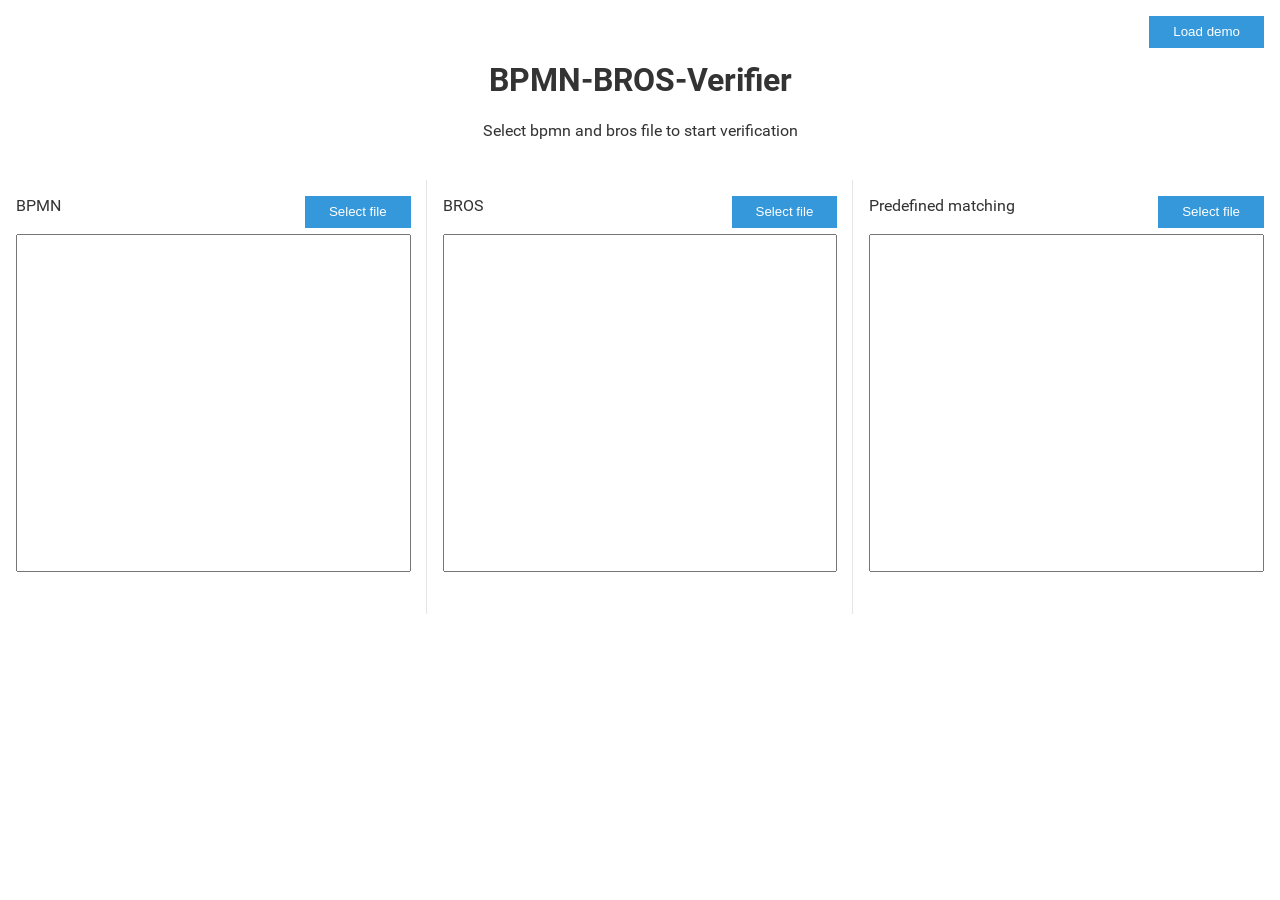
<file: index.html>
<!DOCTYPE html>
<html lang="de">
<head>
    <meta charset="UTF-8"/>
    <meta name="viewport"
          content="width=device-width, initial-scale=1.0, maximum-scale=1.0, minimum-scale=1.0, user-scalable=no">

    <link rel='stylesheet' href='public/external/roboto.css' type='text/css'/>
    <link rel="stylesheet" href="public/external/material-icons.css" type='text/css'/>
    <link rel="stylesheet" href="public/external/font-awesome.css" type='text/css'/>
    <link rel="stylesheet" href="public/stylesheets/style.css">

    <script src="kotlin.js"></script>
    <script src="kotlinx-serialization-kotlinx-serialization-runtime.js"></script>
    <script src="KObserve.js"></script>
    <script src="bpmn-bros-verifier.js"></script>

    <title>BROS-BPMN-Verifier</title>
</head>
<body>
<noscript>
    <span class="noscript">
        Please enable javascript to use this tool.
    </span>
</noscript>
</body>
</html>
</file>
<file: public/external/roboto.css>
/* latin-ext */
@font-face {
    font-family: 'Roboto';
    font-style: normal;
    font-weight: 300;
    src: local('Roboto Light'), local('Roboto-Light'), url(roboto-300-latin-ext.woff2) format('woff2');
    unicode-range: U+0100-024F, U+1E00-1EFF, U+20A0-20AB, U+20AD-20CF, U+2C60-2C7F, U+A720-A7FF;
}
/* latin */
@font-face {
    font-family: 'Roboto';
    font-style: normal;
    font-weight: 300;
    src: local('Roboto Light'), local('Roboto-Light'), url(roboto-300-latin.woff2) format('woff2');
    unicode-range: U+0000-00FF, U+0131, U+0152-0153, U+02C6, U+02DA, U+02DC, U+2000-206F, U+2074, U+20AC, U+2212, U+2215, U+E0FF, U+EFFD, U+F000;
}
/* latin-ext */
@font-face {
    font-family: 'Roboto';
    font-style: normal;
    font-weight: 400;
    src: local('Roboto'), local('Roboto-Regular'), url(roboto-400-latin-ext.woff2) format('woff2');
    unicode-range: U+0100-024F, U+1E00-1EFF, U+20A0-20AB, U+20AD-20CF, U+2C60-2C7F, U+A720-A7FF;
}
/* latin */
@font-face {
    font-family: 'Roboto';
    font-style: normal;
    font-weight: 400;
    src: local('Roboto'), local('Roboto-Regular'), url(roboto-400-latin.woff2) format('woff2');
    unicode-range: U+0000-00FF, U+0131, U+0152-0153, U+02C6, U+02DA, U+02DC, U+2000-206F, U+2074, U+20AC, U+2212, U+2215, U+E0FF, U+EFFD, U+F000;
}
/* latin-ext */
@font-face {
    font-family: 'Roboto';
    font-style: normal;
    font-weight: 700;
    src: local('Roboto Bold'), local('Roboto-Bold'), url(roboto-700-latin-ext.woff2) format('woff2');
    unicode-range: U+0100-024F, U+1E00-1EFF, U+20A0-20AB, U+20AD-20CF, U+2C60-2C7F, U+A720-A7FF;
}
/* latin */
@font-face {
    font-family: 'Roboto';
    font-style: normal;
    font-weight: 700;
    src: local('Roboto Bold'), local('Roboto-Bold'), url(roboto-700-latin.woff2) format('woff2');
    unicode-range: U+0000-00FF, U+0131, U+0152-0153, U+02C6, U+02DA, U+02DC, U+2000-206F, U+2074, U+20AC, U+2212, U+2215, U+E0FF, U+EFFD, U+F000;
}


/* latin-ext */
@font-face {
    font-family: 'Roboto Condensed';
    font-style: normal;
    font-weight: 400;
    src: local('Roboto Condensed'), local('RobotoCondensed-Regular'), url(roboto-condensed-400-latin-ext.woff2) format('woff2');
    unicode-range: U+0100-024F, U+0259, U+1E00-1EFF, U+2020, U+20A0-20AB, U+20AD-20CF, U+2113, U+2C60-2C7F, U+A720-A7FF;
}
/* latin */
@font-face {
    font-family: 'Roboto Condensed';
    font-style: normal;
    font-weight: 400;
    src: local('Roboto Condensed'), local('RobotoCondensed-Regular'), url(roboto-condensed-400-latin.woff2) format('woff2');
    unicode-range: U+0000-00FF, U+0131, U+0152-0153, U+02BB-02BC, U+02C6, U+02DA, U+02DC, U+2000-206F, U+2074, U+20AC, U+2122, U+2191, U+2193, U+2212, U+2215, U+FEFF, U+FFFD;
}


/* latin-ext */
@font-face {
    font-family: 'Roboto';
    font-style: normal;
    font-weight: 500;
    src: local('Roboto Medium'), local('Roboto-Medium'), url(roboto-500-latin-ext.woff2) format('woff2');
    unicode-range: U+0100-024F, U+0259, U+1E00-1EFF, U+2020, U+20A0-20AB, U+20AD-20CF, U+2113, U+2C60-2C7F, U+A720-A7FF;
}
/* latin */
@font-face {
    font-family: 'Roboto';
    font-style: normal;
    font-weight: 500;
    src: local('Roboto Medium'), local('Roboto-Medium'), url(roboto-500-latin.woff2) format('woff2');
    unicode-range: U+0000-00FF, U+0131, U+0152-0153, U+02BB-02BC, U+02C6, U+02DA, U+02DC, U+2000-206F, U+2074, U+20AC, U+2122, U+2191, U+2193, U+2212, U+2215, U+FEFF, U+FFFD;
}
</file>
<file: public/external/material-icons.css>
/* fallback */
@font-face {
    font-family: 'Material Icons';
    font-style: normal;
    font-weight: 400;
    src: local('Material Icons'), local('MaterialIcons-Regular'), url(material-icons.woff2) format('woff2');
}

.material-icons {
    font-family: 'Material Icons' !important;
    font-weight: normal;
    font-style: normal;
    letter-spacing: normal;
    text-transform: none;
    display: inline-block;
    white-space: nowrap;
    word-wrap: normal;
    direction: ltr;
    -moz-font-feature-settings: 'liga';
    -moz-osx-font-smoothing: grayscale;
    font-feature-settings: 'liga';
    -webkit-font-smoothing: antialiased;
    text-rendering: optimizeLegibility;
}
</file>
<file: public/stylesheets/style.css>
body, html {
  top: 0;
  left: 0;
  width: 100%;
  height: 100%;
  margin: 0;
  padding: 0;
  color: #333;
  background: #f3f3f3;
  font-family: Roboto, Arial, sans-serif;
  overflow-y: scroll;
}

* {
  box-sizing: border-box;
}

.entry-box {
  border-radius: 0.2rem;
  overflow: hidden;
  border: solid 1px rgba(0, 0, 0, 0.4);
  box-shadow: 0 1px 4px rgba(0, 0, 0, 0.3);
  position: relative;
  margin: 0.5rem 0.5rem 1rem;
}
.entry-box.hide {
  display: none;
}

.result-entry {
  background-color: #fff;
  border-top: solid 1px rgba(0, 0, 0, 0.2);
  position: relative;
  padding-top: 0.2rem;
  padding-bottom: 1rem;
}
.result-entry::before {
  position: absolute;
  top: 0;
  left: 0;
  bottom: 0;
  width: 1rem;
  content: "";
  display: block;
}
.result-entry.entry-error::before {
  background-color: #F44336;
}
.result-entry.entry-warn::before {
  background-color: #FFC107;
}
.result-entry.entry-info::before {
  background-color: #2196F3;
}
.result-entry.entry-accept::before {
  background-color: #66BB6A;
}
.result-entry:first-child {
  border-top: none;
}
.result-entry .result-field {
  padding-right: 1rem;
  min-width: 20%;
  flex-grow: 1;
}
.result-entry .result-field.field-1-1 {
  flex-shrink: 0;
  flex-basis: 16rem;
}
.result-entry .result-field.field-1-2 {
  flex-shrink: 0;
  flex-basis: 16rem;
}
.result-entry .result-field.field-1-3 {
  flex-shrink: 10;
  opacity: 0.6;
}
.result-entry .result-field.field-2-1 {
  flex-shrink: 0;
}
.result-entry .box-view {
  display: flex;
  flex-wrap: wrap;
  line-height: 1rem;
  padding-right: 1rem;
  padding-left: 2rem;
}
.result-entry .delete {
  -webkit-user-select: none;
  -moz-user-select: none;
  -ms-user-select: none;
  user-select: none;
  position: absolute;
  right: 0;
  top: 0;
  transition: opacity 0.2s;
  width: 2rem;
  height: 2rem;
  opacity: 0.54;
  padding: 0;
}
.result-entry .delete:hover {
  opacity: 1;
}
.result-entry .delete i {
  width: 2rem;
  text-align: center;
  line-height: 2rem;
  height: 2rem;
}

@keyframes update-highlight {
  0% {
    background-color: transparent;
  }
  20% {
    background-color: rgba(52, 152, 219, 0.6);
  }
  100% {
    background-color: transparent;
  }
}
.result-field {
  position: relative;
  padding-top: 1.5rem;
  display: block;
  padding-left: 0.5rem;
  padding-right: 0.5rem;
  cursor: default;
  min-width: 4rem;
}
.result-field.clickable {
  cursor: pointer;
}
.result-field::before {
  content: attr(data-title);
  position: absolute;
  top: 0.6rem;
  left: 0.5rem;
  right: 0.5rem;
  font-size: 0.7rem;
  overflow: hidden;
  text-overflow: ellipsis;
  white-space: nowrap;
}
.result-field::after {
  content: attr(data-extra);
  position: absolute;
  top: 0.6rem;
  left: 4rem;
  right: 1rem;
  font-size: 0.7rem;
  overflow: hidden;
  text-overflow: ellipsis;
  white-space: nowrap;
}
.result-field:empty {
  opacity: 0.4;
}
.result-field.updated span:first-child {
  animation-name: update-highlight;
  animation-duration: 1s;
}

.tooltip {
  position: absolute;
  left: 50%;
  top: 50%;
  line-height: 2rem;
  background-color: rgba(0, 0, 0, 0.7);
  color: rgba(255, 255, 255, 0.8);
  border: solid 1px rgba(0, 0, 0, 0.5);
  box-shadow: 0 1px 4px rgba(0, 0, 0, 0.5);
  border-radius: 0.2rem;
  padding: 0 0.6rem;
  transform: translate(-50%, -50%);
  white-space: nowrap;
  overflow: hidden;
  text-overflow: ellipsis;
  z-index: 3;
}

.container {
  position: relative;
}
.container.hide-error .entry-error {
  display: none;
}
.container.hide-warn .entry-warn {
  display: none;
}
.container.hide-info .entry-info {
  display: none;
}
.container.hide-accept .entry-accept {
  display: none;
}

.container.hide-error:not(.hide-warn):not(.hide-info):not(.hide-accept) .entry-box:not(.contains-warn):not(.contains-info):not(.contains-accept) {
  display: none;
}

.container.hide-warn:not(.hide-error):not(.hide-info):not(.hide-accept) .entry-box:not(.contains-error):not(.contains-info):not(.contains-accept) {
  display: none;
}

.container.hide-error.hide-warn:not(.hide-info):not(.hide-accept) .entry-box:not(.contains-info):not(.contains-accept) {
  display: none;
}

.container.hide-info:not(.hide-error):not(.hide-warn):not(.hide-accept) .entry-box:not(.contains-error):not(.contains-warn):not(.contains-accept) {
  display: none;
}

.container.hide-error.hide-info:not(.hide-warn):not(.hide-accept) .entry-box:not(.contains-warn):not(.contains-accept) {
  display: none;
}

.container.hide-warn.hide-info:not(.hide-error):not(.hide-accept) .entry-box:not(.contains-error):not(.contains-accept) {
  display: none;
}

.container.hide-error.hide-warn.hide-info:not(.hide-accept) .entry-box:not(.contains-accept) {
  display: none;
}

.container.hide-accept:not(.hide-error):not(.hide-warn):not(.hide-info) .entry-box:not(.contains-error):not(.contains-warn):not(.contains-info) {
  display: none;
}

.container.hide-error.hide-accept:not(.hide-warn):not(.hide-info) .entry-box:not(.contains-warn):not(.contains-info) {
  display: none;
}

.container.hide-warn.hide-accept:not(.hide-error):not(.hide-info) .entry-box:not(.contains-error):not(.contains-info) {
  display: none;
}

.container.hide-error.hide-warn.hide-accept:not(.hide-info) .entry-box:not(.contains-info) {
  display: none;
}

.container.hide-info.hide-accept:not(.hide-error):not(.hide-warn) .entry-box:not(.contains-error):not(.contains-warn) {
  display: none;
}

.container.hide-error.hide-info.hide-accept:not(.hide-warn) .entry-box:not(.contains-warn) {
  display: none;
}

.container.hide-warn.hide-info.hide-accept:not(.hide-error) .entry-box:not(.contains-error) {
  display: none;
}

.container.hide-error.hide-warn.hide-info.hide-accept .entry-box {
  display: none;
}

.result-stats {
  z-index: 2;
  overflow: hidden;
  display: flex;
  flex-wrap: wrap;
  position: relative;
  background-color: #fff;
  border-bottom: solid 1px rgba(0, 0, 0, 0.1);
  border-top: solid 1px rgba(0, 0, 0, 0.1);
  padding: 0 0.5rem;
}
.result-stats .box-view {
  flex-grow: 1;
  border-right: solid 1px rgba(0, 0, 0, 0.1);
  padding-bottom: 0.5rem;
  padding-top: 1rem;
}
.result-stats .box-view::before {
  content: attr(data-title);
  padding-left: 0.5rem;
}
.result-stats .box-view:last-child {
  border-right: none;
}

.result-container-header {
  position: sticky;
  top: 0;
  display: block;
  width: 100%;
  height: 3rem;
  line-height: 3rem;
  background-color: #fff;
  border-bottom: solid 1px rgba(0, 0, 0, 0.5);
  box-shadow: 0 1px 4px 1px rgba(0, 0, 0, 0.4);
  z-index: 1;
  overflow: hidden;
  white-space: nowrap;
}
.result-container-header span {
  padding: 0 1rem;
  position: relative;
  cursor: pointer;
  float: left;
  -webkit-user-select: none;
  -moz-user-select: none;
  -ms-user-select: none;
  user-select: none;
}
.result-container-header span.active::before {
  content: "";
  position: absolute;
  top: 50%;
  margin-top: 0.7rem;
  left: 1rem;
  right: 1rem;
  height: 0.1rem;
  background-color: #3498db;
}
.result-container-header span.right {
  float: right;
}

.result-container-body {
  padding-top: 0.5rem;
}
.result-container-body > div {
  display: none;
  min-height: 6rem;
  position: relative;
}
.result-container-body > div:empty::before {
  content: "Nothing to show";
  position: absolute;
  left: 50%;
  top: 40%;
  line-height: 2rem;
  transform: translate(-50%, -50%);
}
.result-container-body > div.active {
  display: block;
}

.result-feature {
  -webkit-user-select: none;
  -moz-user-select: none;
  -ms-user-select: none;
  user-select: none;
  padding: 0 !important;
  margin-top: 0.2rem;
  margin-left: 0.5rem;
}
.result-feature input {
  display: none;
}
.result-feature label {
  position: relative;
  display: inline-block;
  min-width: 112px;
  cursor: pointer;
  text-align: left;
  padding: 6px 0 6px 44px;
}
.result-feature label:before, .result-feature label:after {
  content: "";
  position: absolute;
  margin: 0;
  outline: 0;
  top: 50%;
  -ms-transform: translate(0, -50%);
  -webkit-transform: translate(0, -50%);
  transform: translate(0, -50%);
  -webkit-transition: all 0.3s ease;
  transition: all 0.3s ease;
}
.result-feature label:before {
  left: 1px;
  width: 26px;
  height: 10px;
  background-color: #9E9E9E;
  border-radius: 5px;
}
.result-feature label:after {
  left: 0;
  width: 16px;
  height: 16px;
  background-color: #FAFAFA;
  border-radius: 50%;
  box-shadow: 0 3px 1px -2px rgba(0, 0, 0, 0.14), 0 2px 2px 0 rgba(0, 0, 0, 0.098), 0 1px 5px 0 rgba(0, 0, 0, 0.084);
}
.result-feature input:checked + label:before {
  background-color: rgba(52, 152, 219, 0.4);
}
.result-feature input:checked + label:after {
  background-color: #3498db;
  -ms-transform: translate(80%, -50%);
  -webkit-transform: translate(80%, -50%);
  transform: translate(80%, -50%);
}

.copy-view {
  position: fixed;
  bottom: -10rem;
  line-height: 2rem;
  border-radius: 0.2rem;
  background-color: #fff;
  border: solid 1px rgba(0, 0, 0, 0.4);
  box-shadow: 0 1px 4px rgba(0, 0, 0, 0.3);
  left: 50%;
  transform: translateX(-50%);
  display: flex;
  z-index: 5;
  padding: 0.8rem 1rem 1rem;
  transition: bottom 0.2s;
}
.copy-view.active {
  bottom: 1rem;
}
.copy-view * {
  display: block;
  margin-right: 1rem;
}
.copy-view *:last-child {
  margin-right: 0;
}
.copy-view .result-field {
  padding-top: 1rem;
  margin-top: -0.5rem;
  margin-bottom: -2rem;
  width: 14rem;
  overflow: hidden;
  text-overflow: ellipsis;
  white-space: nowrap;
}
.copy-view .result-field::before, .copy-view .result-field::after {
  top: 0;
}

.application {
  position: absolute;
  top: 0;
  left: 0;
  width: 100%;
  height: 100%;
}

.start-page {
  top: 0;
  left: 0;
  width: 100%;
  height: 100%;
  background-color: #fff;
}

.drag .start-drag {
  display: block !important;
}

.start-header {
  text-align: center;
  height: 20vh;
  position: relative;
}
.start-header > div {
  position: absolute;
  top: 50%;
  left: 50%;
  transform: translate(-50%, -50%);
}

.start-files {
  height: 50vh;
  width: 100%;
  display: flex;
}

.file-text-box {
  width: 100%;
  margin: 1rem;
  position: relative;
}
.file-text-box div:first-child span {
  line-height: 2rem;
  padding-left: 0.2rem;
}
.file-text-box div:last-child span {
  display: block;
  line-height: 2rem;
  text-align: center;
}
.file-text-box input {
  display: none;
}
.file-text-box .text-area-box {
  height: calc(100% - 5rem);
  margin-top: 1.2rem;
  margin-bottom: 0.5rem;
}
.file-text-box textarea {
  width: 100%;
  height: 100%;
  resize: none;
}
.file-text-box textarea:empty::before {
  content: "asdf";
}
.file-text-box button {
  float: right;
}
.file-text-box:not(:last-child)::before {
  position: absolute;
  content: "";
  top: -1rem;
  bottom: 0;
  border-right: solid 1px rgba(0, 0, 0, 0.1);
  right: -1rem;
}

.start-drag {
  display: none;
  position: fixed;
  top: 0;
  left: 0;
  width: 100%;
  height: 100%;
  background-color: rgba(0, 0, 0, 0.3);
  z-index: 100;
}
.start-drag span {
  position: absolute;
  text-align: center;
  top: 50%;
  left: 50%;
  width: 10rem;
  line-height: 2rem;
  margin-top: -1rem;
  margin-left: -5rem;
}
.start-drag::before {
  content: "";
  display: block;
  position: absolute;
  border: dashed 0.4rem #fff;
  border-radius: 2rem;
  top: 50%;
  left: 50%;
  width: 16rem;
  height: 8rem;
  transform: translate(-50%, -50%);
}

.start-verify {
  height: 28vh;
  text-align: center;
  position: relative;
}
.start-verify > div {
  display: none;
  height: 7rem;
  position: absolute;
  left: 50%;
  top: 50%;
  transform: translate(-50%, -50%);
  width: 100%;
}
.start-verify > div::before {
  content: "";
  width: 2rem;
  height: 2rem;
  border-right: solid 0.3rem rgba(0, 0, 0, 0.5);
  border-bottom: solid 0.3rem rgba(0, 0, 0, 0.5);
  border-left: solid 0.3rem transparent;
  border-top: solid 0.3rem transparent;
  position: absolute;
  left: 50%;
  top: 2.5rem;
  transform: rotate(45deg);
  transform-origin: top;
}
.start-verify > div.active {
  display: block;
}

button {
  line-height: 2rem;
  padding: 0 1.5rem;
  background-color: #3498db;
  color: #fff;
  border: none;
}
button:disabled {
  background-color: rgba(52, 152, 219, 0.2);
}
button::-moz-focus-inner {
  border: 0;
}

textarea:focus, input:focus, select:focus, button:focus {
  outline: solid 2px #000;
}

select:-moz-focusring {
  border: 0;
}

.load-demo {
  position: absolute;
  top: 1rem;
  right: 1rem;
}

.result-view {
  min-height: 100%;
}
.result-view.hidden {
  display: none;
}

noscript, .noscript {
  position: absolute;
  line-height: 2rem;
  font-size: 2rem;
  top: 50%;
  margin-top: -2rem;
  left: 0;
  width: 100%;
  text-align: center;
}

/*# sourceMappingURL=style.css.map */
</file>
